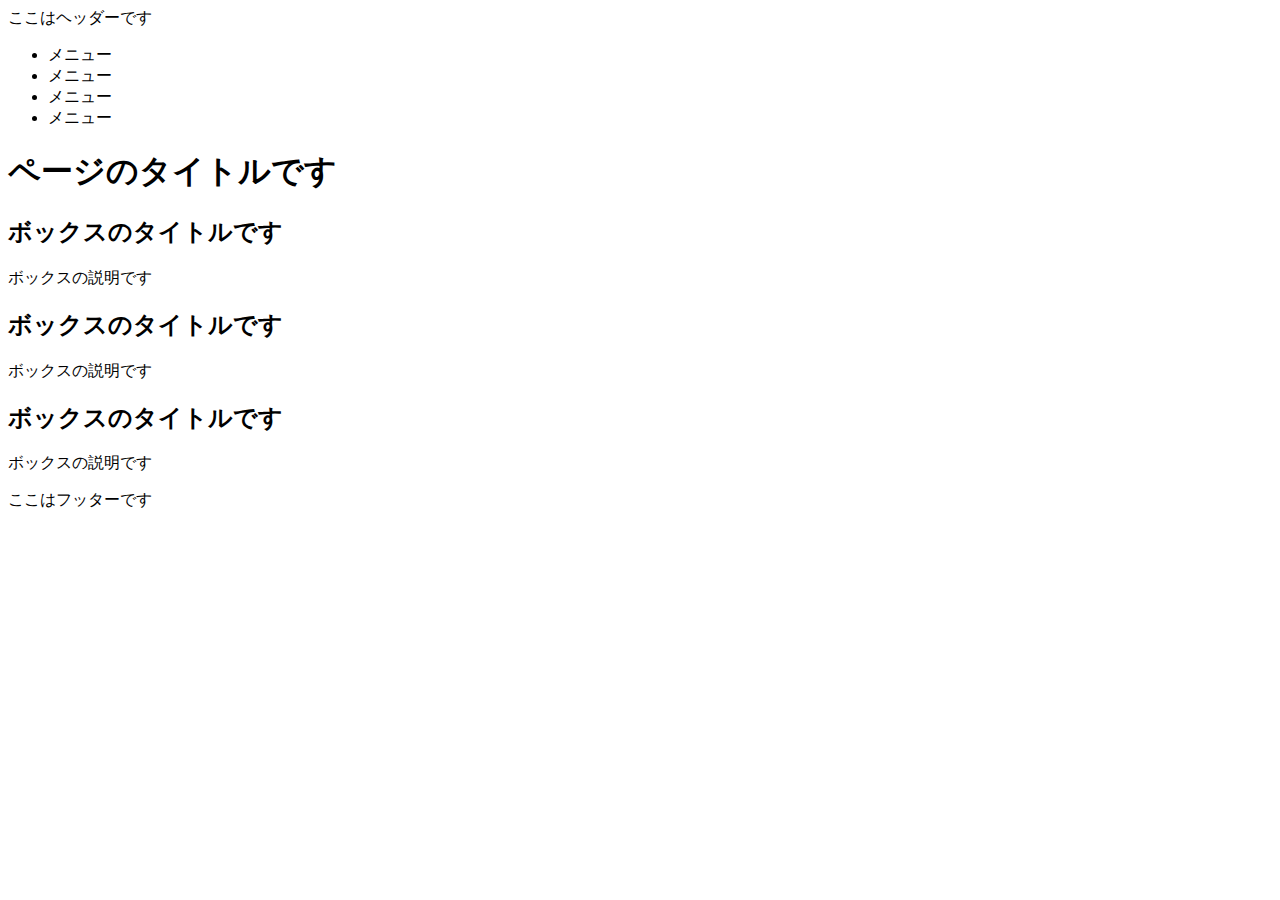
<file: 08_htmlcss/task01.html>
<!DOCTYPE html>
<html lang="ja">

<!-- Header -->
<head>
    <meta charset="UTF-8">
    <meta name="viewport" content="width=device-width, initial-scale=1.0">
    <title>HTML/CSS基礎</title>
    <meta name="description" content="HTML/CSS基礎のページです">
</head>

<!-- Body -->
<body>
    <header class="header">
        ここはヘッダーです
        <nav class="nav">
            <ul>
                <li>メニュー</li>
                <li>メニュー</li>
                <li>メニュー</li>
                <li>メニュー</li>
        </nav>
    </header>

    <main class="main">
        <h1>ページのタイトルです</h1>
        
        <section>
            <h2>ボックスのタイトルです</h2>
            <p>ボックスの説明です</p>
        </section>

        <section>
            <h2>ボックスのタイトルです</h2>
            <p>ボックスの説明です</p>
        </section>

        <section>
            <h2>ボックスのタイトルです</h2>
            <p>ボックスの説明です</p>
        </section>
    </main>

    <footer class="footer">
        ここはフッターです
    </footer>
</body>

</html>
</file>
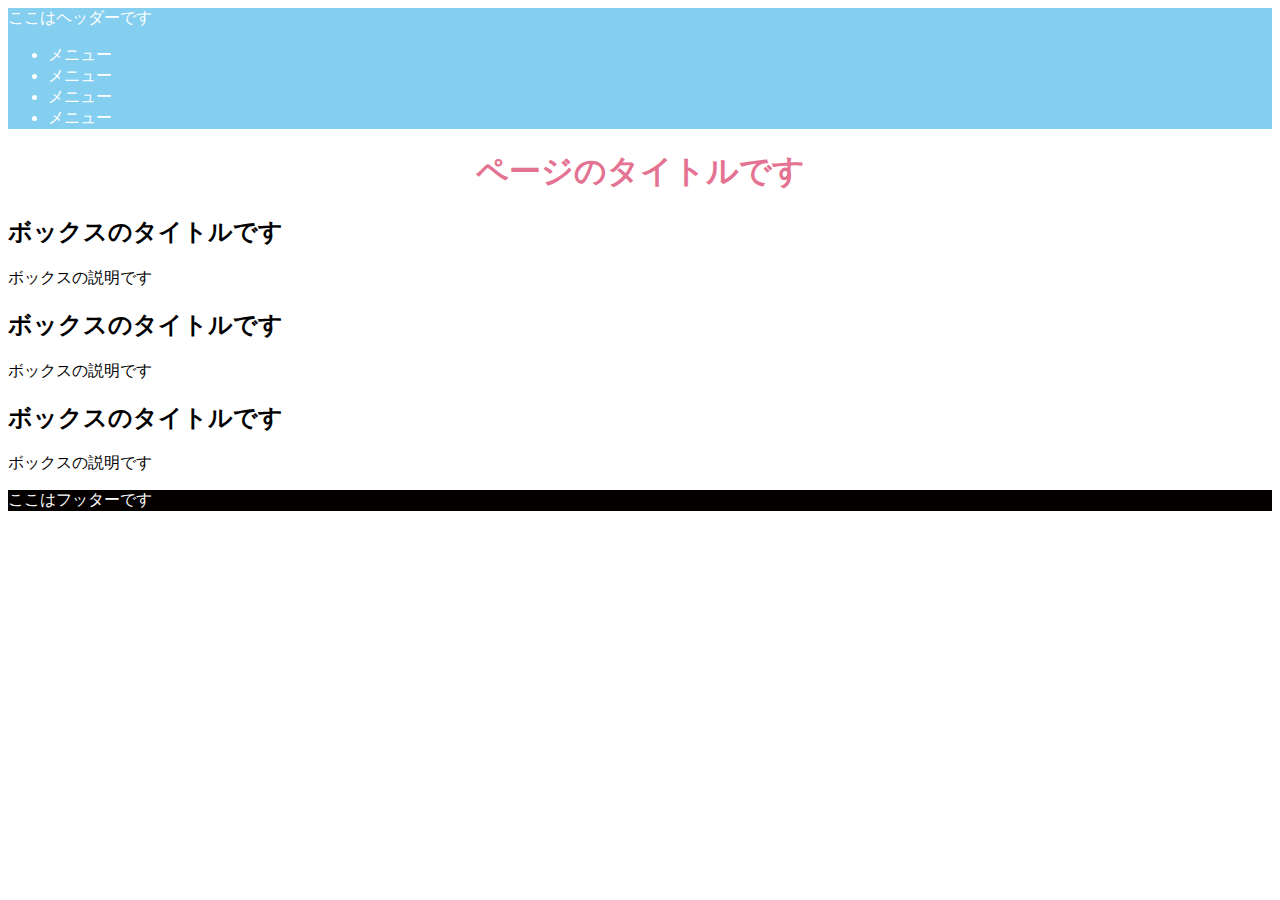
<file: 08_htmlcss/task02.html>
<!DOCTYPE html>
<html lang="ja">

<!-- Header -->
<head>
    <meta charset="UTF-8">
    <meta name="viewport" content="width=device-width, initial-scale=1.0">
    <title>HTML/CSS基礎</title>
    <meta name="description" content="HTML/CSS基礎のページです">
    <link rel="stylesheet" href="task02.css">
</head>

<!-- Body -->
<body>
    <header class="header">
        ここはヘッダーです
        <nav class="nav">
            <ul>
                <li>メニュー</li>
                <li>メニュー</li>
                <li>メニュー</li>
                <li>メニュー</li>
        </nav>
    </header>

    <main class="main">
        <h1>ページのタイトルです</h1>
        
        <section>
            <h2>ボックスのタイトルです</h2>
            <p>ボックスの説明です</p>
        </section>

        <section>
            <h2>ボックスのタイトルです</h2>
            <p>ボックスの説明です</p>
        </section>

        <section>
            <h2>ボックスのタイトルです</h2>
            <p>ボックスの説明です</p>
        </section>
    </main>

    <footer class="footer">
        ここはフッターです
    </footer>
</body>

</html>
</file>
<file: 08_htmlcss/task02.css>
header.header {
    background: #84ceef;
    color: #fff;
}

main.main {
    & h1 {
        color: #e47292;
        text-align: center;
    }
}

footer.footer {
    background: #040000;
    color: #fff;
}
</file>
